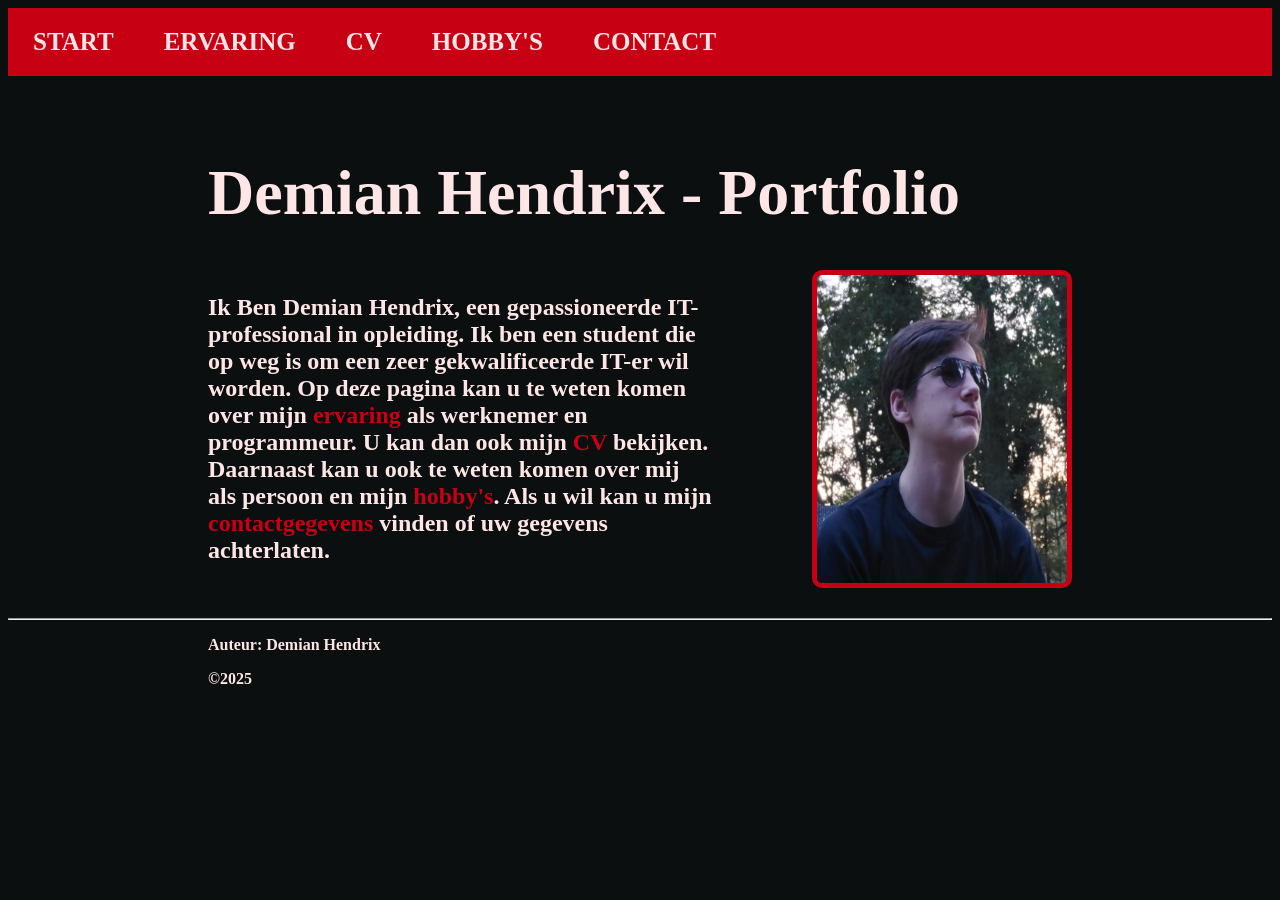
<file: website/index.html>
<!DOCTYPE html>
<html lang="nl-BE">
  <head>
    <meta charset="UTF-8" />
    <meta name="viewport" content="width=device-width, initial-scale=1.0" />
    <title>Demian-Start</title>
    <link rel="stylesheet" href="default.css" />
  </head>

  <body>
    <nav class="navbar">
      <a href="index.html">START</a>
      <a href="ervaring.html">ERVARING</a>
      <a href="cv.html">CV</a>
      <a href="hobbys.html">HOBBY'S</a>
      <a href="contact.html">CONTACT</a>
    </nav>
    <header>Demian Hendrix - Portfolio</header>
    <div class="flex-container">
      <p>
        Ik Ben Demian Hendrix, een gepassioneerde IT-professional in opleiding.
        Ik ben een student die op weg is om een zeer gekwalificeerde IT-er wil
        worden. 
        Op deze pagina kan u te weten komen over mijn
        <a href="#ervaring.html">ervaring</a> als werknemer en programmeur. U
        kan dan ook mijn <a href="cv.html">CV</a> bekijken. Daarnaast kan u ook
        te weten komen over mij als persoon en mijn
        <a href="hobbys.html">hobby's</a>. Als u wil kan u mijn
        <a href="contact.html">contactgegevens</a> vinden of uw gegevens
        achterlaten.
      </p>
      <img src="img/profiel.jpg" alt="Profielfoto" />
    </div>
    <div>
      
    </div>
    <footer>
      <hr>
      <div class="flexfooter">
        <p>Auteur: Demian Hendrix</p>
        <p>&copy;2025</p>
      </div>
    </footer>
  </body>
</html>
</file>
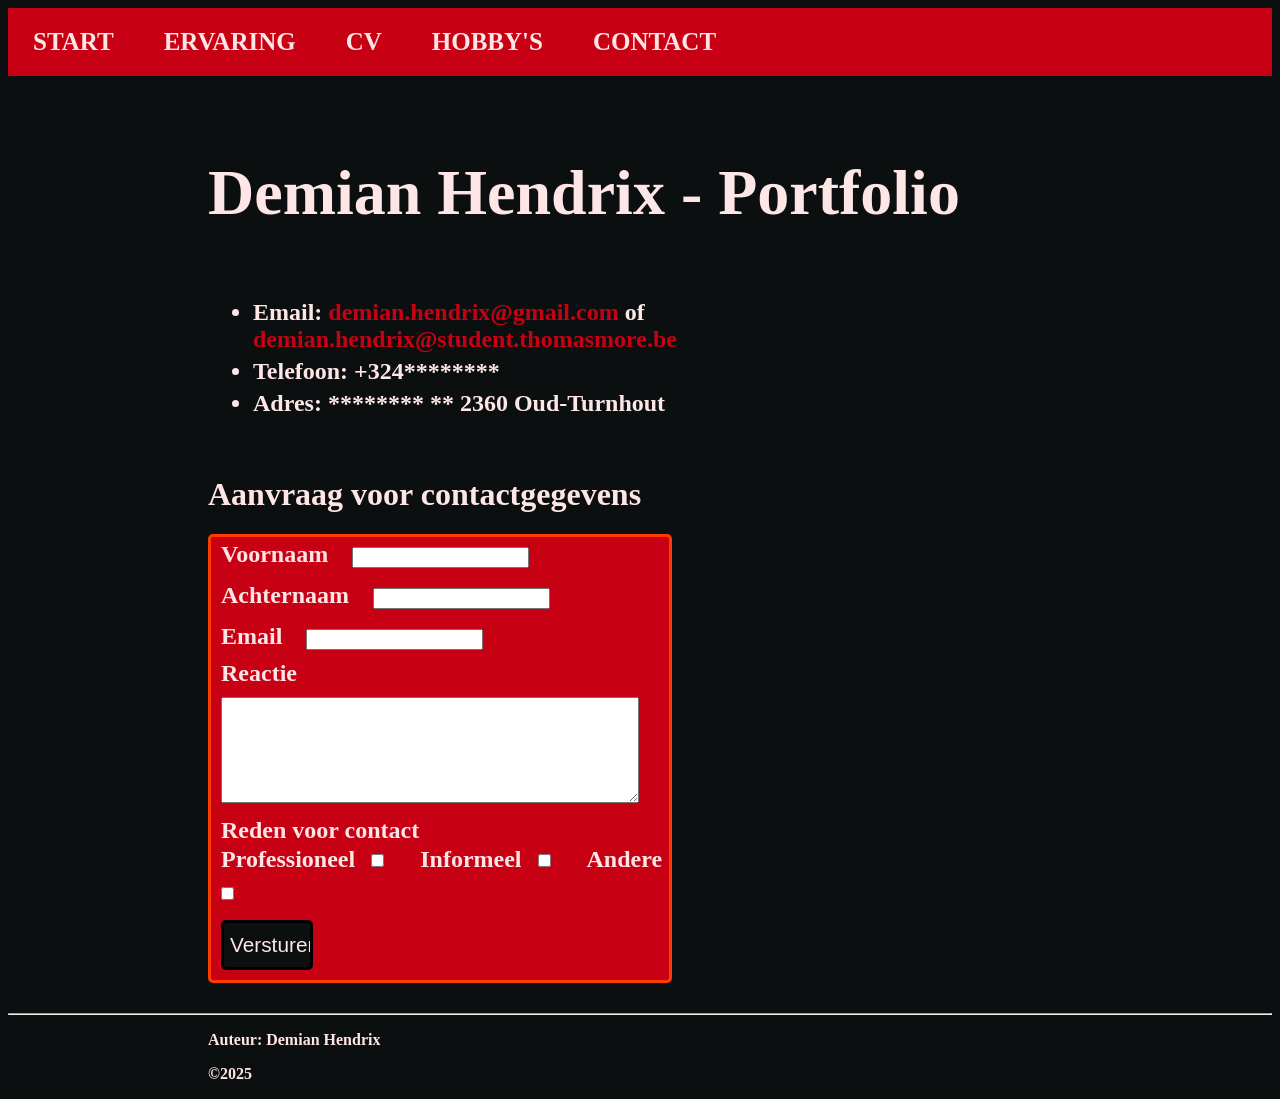
<file: website/contact.html>
<!DOCTYPE html>
<html lang="nl-BE">

<head>
    <meta charset="UTF-8" />
    <meta name="viewport" content="width=device-width, initial-scale=1.0" />
    <title>Demian-Contact</title>
    <link rel="stylesheet" href="default.css" />
</head>

<body>
    <nav class="navbar">
        <a href="index.html">START</a>
        <a href="ervaring.html">ERVARING</a>
        <a href="cv.html">CV</a>
        <a href="hobbys.html">HOBBY'S</a>
        <a href="contact.html">CONTACT</a>
    </nav>
    <header>Demian Hendrix - Portfolio</header>
    <section class="flex-container">
        <ul class="biggerlist">
            <li>
                Email:
                <a href="mailto:demian.hendrix@gmail.com">demian.hendrix@gmail.com</a>
                of
                <a href="mailto:demian.hendrix@student.thomasmore.be">demian.hendrix@student.thomasmore.be</a>
            </li>
            <li>Telefoon: +324********</li>
            <li>Adres: ******** ** 2360 Oud-Turnhout</li>
        </ul>
    </section>
    <h1 class="sectionheader">Aanvraag voor contactgegevens</h1>
    <section>
        <form action="#" method="post">
            <label for="voornaam">Voornaam</label>
            <input type="text" name="voornaam" id="voornaam">
            <label for="achternaam">Achternaam</label>
            <input type="text" name="achternaam" id="achternaam">
            <div>
                <label for="email">Email</label>
                <input type="email" name="email" id="email">
            </div>
            <div>
                <label for="reactie">Reactie</label>
                <textarea name="reactie" id="reactie"></textarea>
            </div>
            <div>
                <div>
                    <label for="">Reden voor contact</label>
                </div>
                <label for="professioneel">Professioneel
                    <input type="checkbox" name="professioneel" id="professioneel" value="professioneel">
                </label>
                <label for="informeel">Informeel
                    <input type="checkbox" name="informeel" id="informeel" value="informeel">
                </label>
                <label for="andere">Andere
                    <input type="checkbox" name="andere" id="andere" value="andere">
                </label>
            </div>
            <div>
                <input type="submit" value="Versturen">
            </div>
        </form>
    </section>
    <footer>
        <hr />
        <div class="flexfooter">
            <p>Auteur: Demian Hendrix</p>
            <p>&copy;2025</p>
        </div>
    </footer>
</body>

</html>
</file>
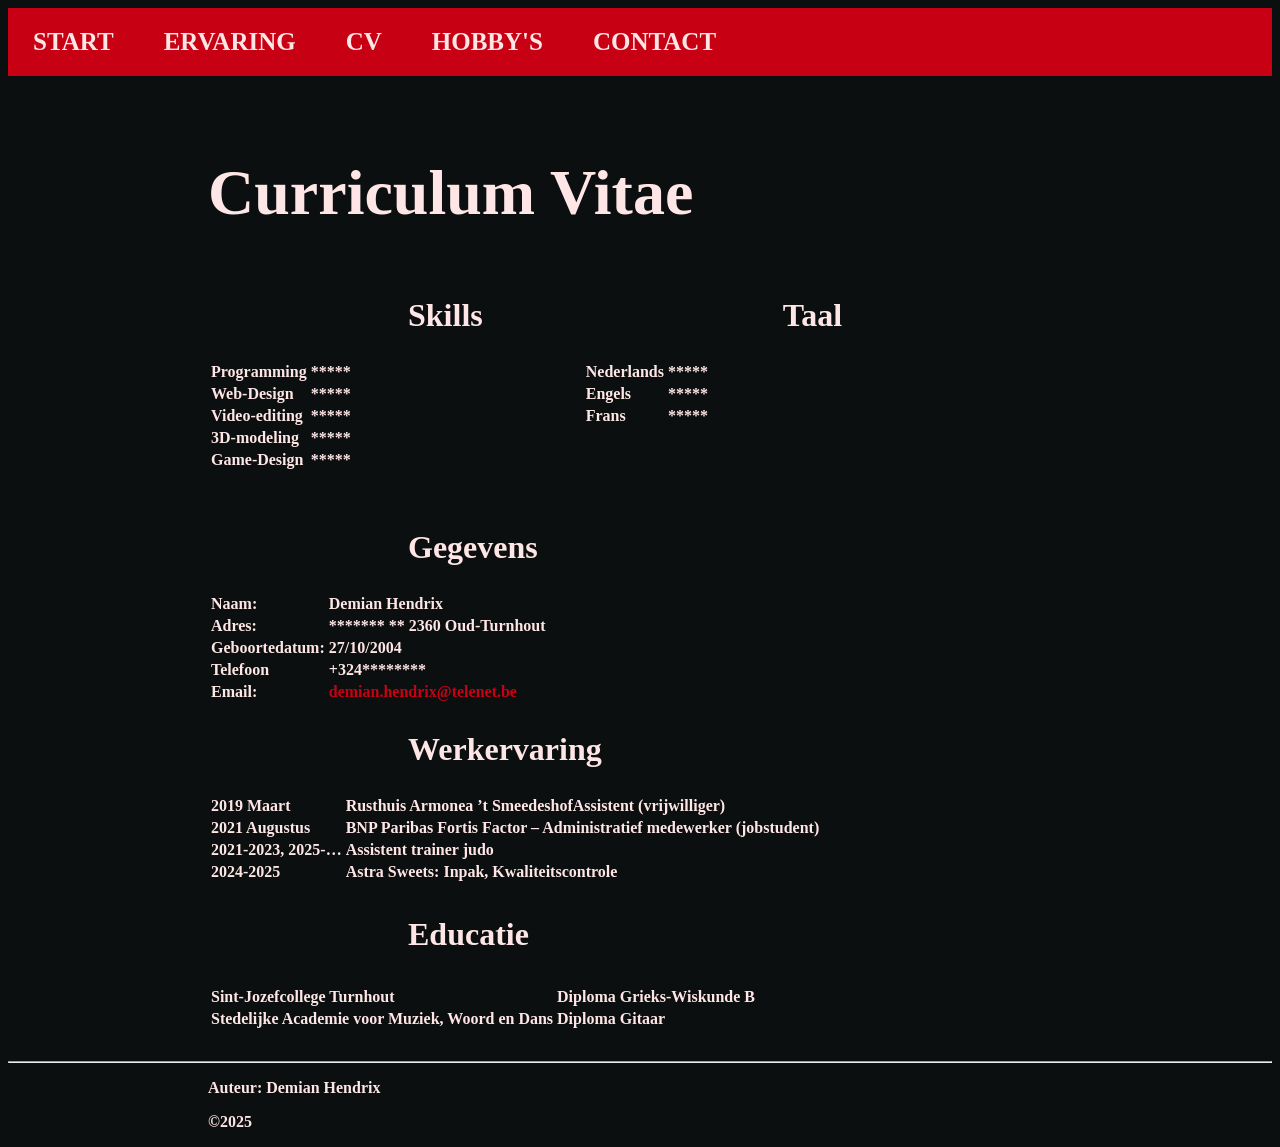
<file: website/cv.html>
<!DOCTYPE html>
<html lang="nl-BE">

<head>
    <meta charset="UTF-8" />
    <meta name="viewport" content="width=device-width, initial-scale=1.0" />
    <title>Demian-CV</title>
    <link rel="stylesheet" href="default.css" />
</head>

<body>
    <nav class="navbar">
        <a href="index.html">START</a>
        <a href="ervaring.html">ERVARING</a>
        <a href="cv.html">CV</a>
        <a href="hobbys.html">HOBBY'S</a>
        <a href="contact.html">CONTACT</a>
    </nav>
    <header>Curriculum Vitae</header>
    
    <div class="flex-container">
        <section>
            <h1 class="sectionheader">Skills</h1>
            <table>
                <tr>
                    <td>Programming</td>
                    <td>*****</td>
                </tr>
                <tr>
                    <td>Web-Design</td>
                    <td>*****</td>
                </tr>
                <tr>
                    <td>Video-editing</td>
                    <td>*****</td>
                </tr>
                <tr>
                    <td>3D-modeling</td>
                    <td>*****</td>
                </tr>
                <tr>
                    <td>Game-Design</td>
                    <td>*****</td>
                </tr>
                
            </table>
        </section>
        <section>
            <h2 class="sectionheader">Taal</h2>
            <table>
                <tr>
                    <td>Nederlands</td>
                    <td>*****</td>
                </tr>
                <tr>
                    <td>Engels</td>
                    <td>*****</td>
                </tr>
                <tr>
                    <td>Frans</td>
                    <td>*****</td>
                </tr>
            </table>
        </section>
    </div>
    <div class="flex-container">
        <section>
        <h1 class="sectionheader">Gegevens</h1>
            <table>
                <tr>
                    <td>Naam:</td>
                    <td>Demian Hendrix</td>
                </tr>
                <tr>
                    <td>Adres:</td>
                    <td>******* ** 2360 Oud-Turnhout</td>
                </tr>
                <tr>
                    <td>Geboortedatum:</td>
                    <td>27/10/2004</td>
                </tr>
                <tr>
                    <td>Telefoon</td>
                    <td>+324********</td>
                </tr>
                <tr>
                    <td>Email:</td>
                    <td><a href="mailto:demian.hendrix@telenet.be">demian.hendrix@telenet.be</a></td>
                </tr>
            </table>
        <h2 class="sectionheader">Werkervaring</h2>
        <table>
                <tr>
                    <td>2019 Maart</td>
                    <td>Rusthuis Armonea ’t SmeedeshofAssistent (vrijwilliger)</td>
                </tr>
                <tr>
                    <td>2021 Augustus</td>
                    <td>BNP Paribas Fortis Factor – Administratief medewerker (jobstudent)</td>
                </tr>
                <tr>
                    <td>2021-2023, 2025-…</td>
                    <td>Assistent trainer judo</td>
                </tr>
                <tr>
                    <td>2024-2025</td>
                    <td>Astra Sweets: Inpak, Kwaliteitscontrole</td>
                </tr>
            </table>
        <h3 class="sectionheader">Educatie</h3>
            <table>
                    <tr>
                        <td>Sint-Jozefcollege Turnhout</td>
                        <td>Diploma Grieks-Wiskunde B</td>
                    </tr>
                    <tr>
                        <td>Stedelijke Academie voor Muziek, Woord en Dans</td>
                        <td>Diploma Gitaar</td>
                    </tr>
            </table>
       </section>
    </div>
    <footer>
        <hr />
        <div class="flexfooter">
            <p>Auteur: Demian Hendrix</p>
            <p>&copy;2025</p>
        </div>
    </footer>
</body>

</html>
</file>
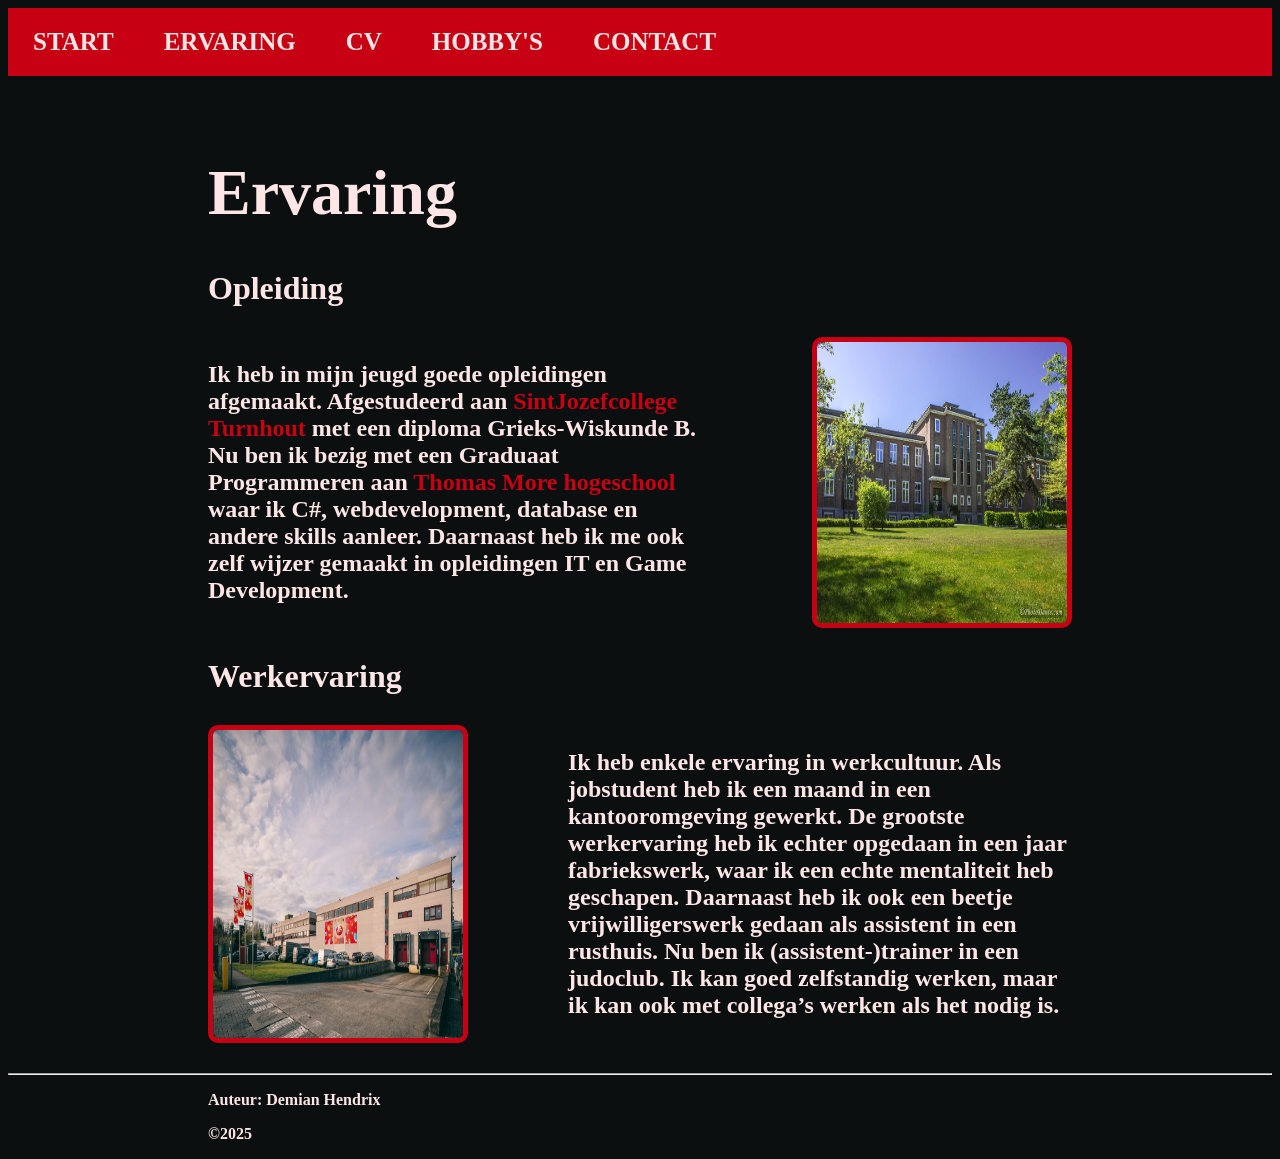
<file: website/ervaring.html>
<!DOCTYPE html>
<html lang="nl-BE">

<head>
    <meta charset="UTF-8" />
    <meta name="viewport" content="width=device-width, initial-scale=1.0" />
    <title>Demian-Ervaring</title>
    <link rel="stylesheet" href="default.css" />
</head>

<body>
    <nav class="navbar">
        <a href="index.html">START</a>
        <a href="ervaring.html">ERVARING</a>
        <a href="cv.html">CV</a>
        <a href="hobbys.html">HOBBY'S</a>
        <a href="contact.html">CONTACT</a>
    </nav>
    <header>Ervaring</header>
    <h1 class="sectionheader">Opleiding</h1>
    <section class="flex-container">
        <p>
            Ik heb in mijn jeugd goede opleidingen afgemaakt. Afgestudeerd aan
            <a href="https://www.sjt.be">SintJozefcollege Turnhout</a> met een
            diploma Grieks-Wiskunde B. Nu ben ik bezig met een Graduaat Programmeren
            aan <a href="https://thomasmore.be">Thomas More hogeschool</a> waar ik C#, webdevelopment, database en
            andere skills aanleer.
            Daarnaast heb ik me ook zelf wijzer gemaakt in opleidingen IT en Game
            Development.
        </p>
        <img src="img/sjt.jpg" alt="Foto Sint-Jozefcollege Turnhout" />
    </section>
    <h2 class="sectionheader">Werkervaring</h2>
    <section class="flex-container">
        <img src="img/astra.jpg" alt="Astra Sweets Turnhout" />
        <p>
            Ik heb enkele ervaring in werkcultuur. Als jobstudent heb ik een maand
            in een kantooromgeving gewerkt. De grootste werkervaring heb ik echter
            opgedaan in een jaar fabriekswerk, waar ik een echte mentaliteit heb
            geschapen. Daarnaast heb ik ook een beetje vrijwilligerswerk gedaan als
            assistent in een rusthuis. Nu ben ik (assistent-)trainer in een
            judoclub. Ik kan goed zelfstandig werken, maar ik kan ook met collega’s
            werken als het nodig is.
        </p>
    </section>
    <footer>
        <hr />
        <div class="flexfooter">
            <p>Auteur: Demian Hendrix</p>
            <p>&copy;2025</p>
        </div>
    </footer>
</body>

</html>
</file>
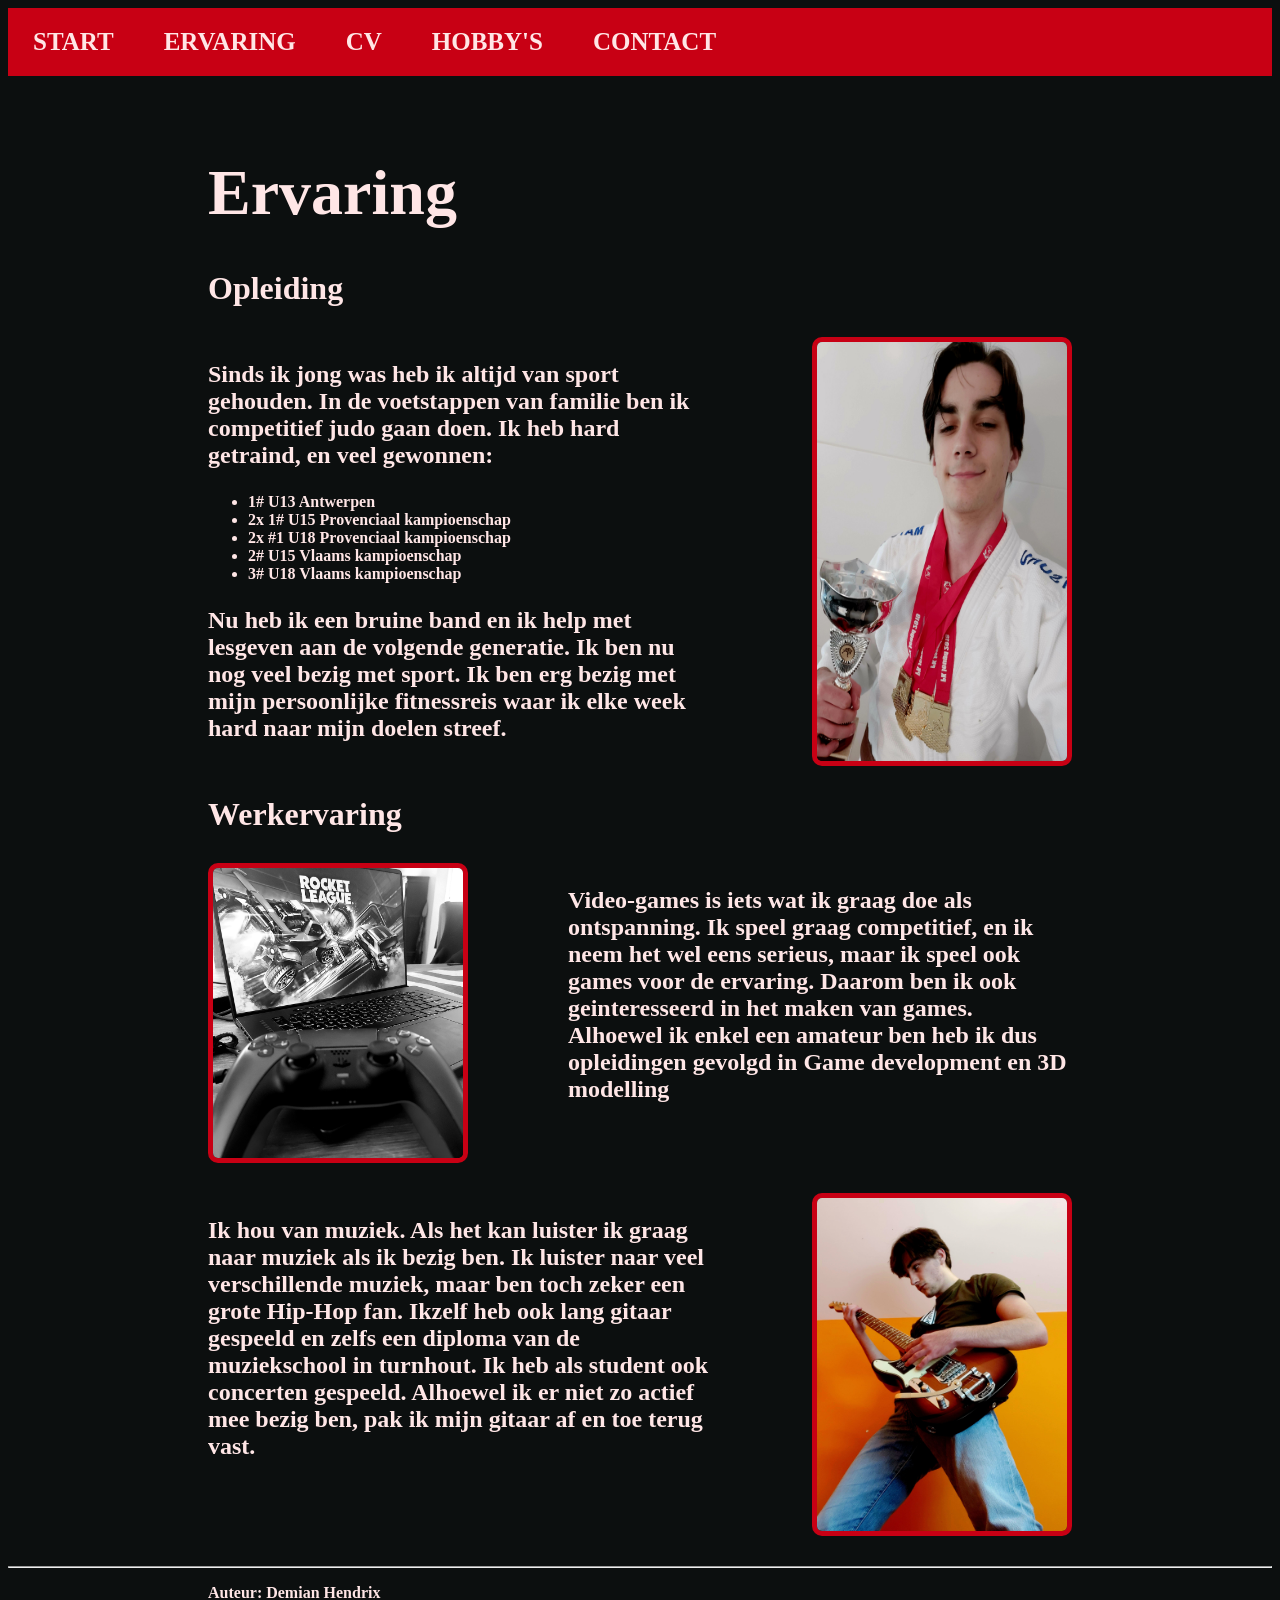
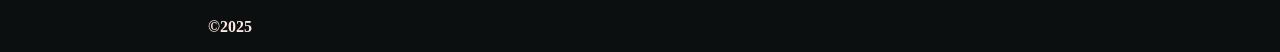
<file: website/hobbys.html>
<!DOCTYPE html>
<html lang="nl-BE">

<head>
    <meta charset="UTF-8" />
    <meta name="viewport" content="width=device-width, initial-scale=1.0" />
    <title>Demian-Hobby's</title>
    <link rel="stylesheet" href="default.css" />
</head>

<body>
    <nav class="navbar">
        <a href="index.html">START</a>
        <a href="ervaring.html">ERVARING</a>
        <a href="cv.html">CV</a>
        <a href="hobbys.html">HOBBY'S</a>
        <a href="contact.html">CONTACT</a>
    </nav>
    <header>Ervaring</header>
    <h1 class="sectionheader">Opleiding</h1>
    <section class="flex-container">
        <div class="judo">
            <p>
                Sinds ik jong was heb ik altijd van sport gehouden. In de voetstappen
                van familie ben ik competitief judo gaan doen. Ik heb hard getraind, en
                veel gewonnen:
            </p>
            <ul>
                <li>1# U13 Antwerpen</li>
                <li>2x 1# U15 Provenciaal kampioenschap</li>
                <li>2x #1 U18 Provenciaal kampioenschap</li>
                <li>2# U15 Vlaams kampioenschap</li>
                <li>3# U18 Vlaams kampioenschap</li>
            </ul>
            <p>
            Nu heb ik een bruine band en ik help met lesgeven aan de volgende generatie. Ik ben nu
            nog veel bezig met sport. Ik ben erg bezig met mijn persoonlijke
            fitnessreis waar ik elke week hard naar mijn doelen streef.
            </p>
        </div>
        <img src="img/judo.jpg" alt="Judo" />
    </section>
    <h2 class="sectionheader">Werkervaring</h2>
    <section class="flex-container">
        <img src="img/game.jpg" alt="VideoGame" />
        <p>
            Video-games is iets wat ik graag doe als ontspanning. Ik speel graag
            competitief, en ik neem het wel eens serieus, maar ik speel ook games
            voor de ervaring. Daarom ben ik ook geinteresseerd in het maken van
            games. Alhoewel ik enkel een amateur ben heb ik dus opleidingen
            gevolgd in Game development en 3D modelling
        </p>
    </section>
    <section class="flex-container">
        <p>
            Ik hou van muziek. Als het kan luister ik graag naar muziek als ik bezig
            ben. Ik luister naar veel verschillende muziek, maar ben toch zeker een
            grote Hip-Hop fan. Ikzelf heb ook lang gitaar gespeeld en zelfs een
            diploma van de muziekschool in turnhout. Ik heb als student ook
            concerten gespeeld. Alhoewel ik er niet zo actief mee bezig ben, pak ik
            mijn gitaar af en toe terug vast.
        </p>
        <img src="img/gitaar.jpg" alt="Ik met gitaar" />
    </section>
    <footer>
        <hr />
        <div class="flexfooter">
            <p>Auteur: Demian Hendrix</p>
            <p>&copy;2025</p>
        </div>
    </footer>
</body>

</html>
</file>
<file: website/default.css>
body {
  background-color: rgb(12, 15, 15);
  font-family: TW Cen MT;
  font-weight: 800;
  color: rgb(255, 230, 230);
}
.container {
  background-color: rgb(200, 0, 20);
  width: 200px;
  height: 100px;
}
.navbar {
  background-color: rgb(200, 0, 20);
  overflow: hidden;
  margin-bottom: 40px;
}
.navbar a{
  color: rgb(255, 230, 230);
  float: left;
  text-align: center;
  padding: 20px 25px;
  text-decoration: none;
  font-size: 25px;
}
.navbar a:hover {
  background-color: rgb(12, 15, 15);
}
.navbar a:active {
  background-color: rgb(12, 15, 15);
  color: rgb(255, 60, 0);
}
.flex-container {
  display: flex;
  gap: 100px;
  margin-left: 200px;
  margin-top: 30px;
  margin-right: 200px;
  margin-bottom: 30px;
}
.biggerlist{
  font-size: 1.5em;
}
.biggerlist li {
  margin: 5px;
}

.flexfooter p {
  color: rgb(255, 230, 230);
  font-size: 1em;
  margin-left: 200px;
}
.text {
  margin-left: 200px;
  margin-top: 20px;
  margin-right: 550px;
  margin-bottom: 100px;
}
header {
  color: rgb(255, 230, 230);
  font-size: 4em;
  margin: 80px 20px 40px 200px;
}
.sectionheader {
  color: rgb(255, 230, 230);
  margin-left: 200px;
  font-size: 2em;
}
form {
  background-color: rgb(200, 0, 20);
  color: rgb(255, 230, 230);
  margin-left: 200px;
  margin-right: 600px;
  margin-bottom: 30px;
  border: solid;
  border-radius: 5px;
  border-color: rgb(255, 60, 0);
}
form label {
  margin: 10px;
  font-size: 1.5em;
}
form input {
  margin: 10px;
}
form input[type=submit] {
  font-size: 1.3em;
  width: 20%;
  height: 50px;
  background-color: rgb(12, 15, 15);
  color: rgb(255, 230, 230);
  border: solid;
  border-radius: 5px;
  border-color: black;
}
form textarea {
  width: 90%;
  height: 100px;
  margin: 10px 10px;
}
p {
  color: rgb(255, 230, 230);
  font-size: 1.5em;
}
a {
  text-decoration: none;
  color: rgb(200, 0, 20);
}
a:hover {
  color: rgb(255, 60, 0);
}
img {
  width: 250px;
  border: solid 5px;
  border-radius: 10px;
  border-color: rgb(200, 0, 20); ;
}
footer {
  width: 100%;
  margin-bottom: 0;
  bottom: 10px;
}
</file>
